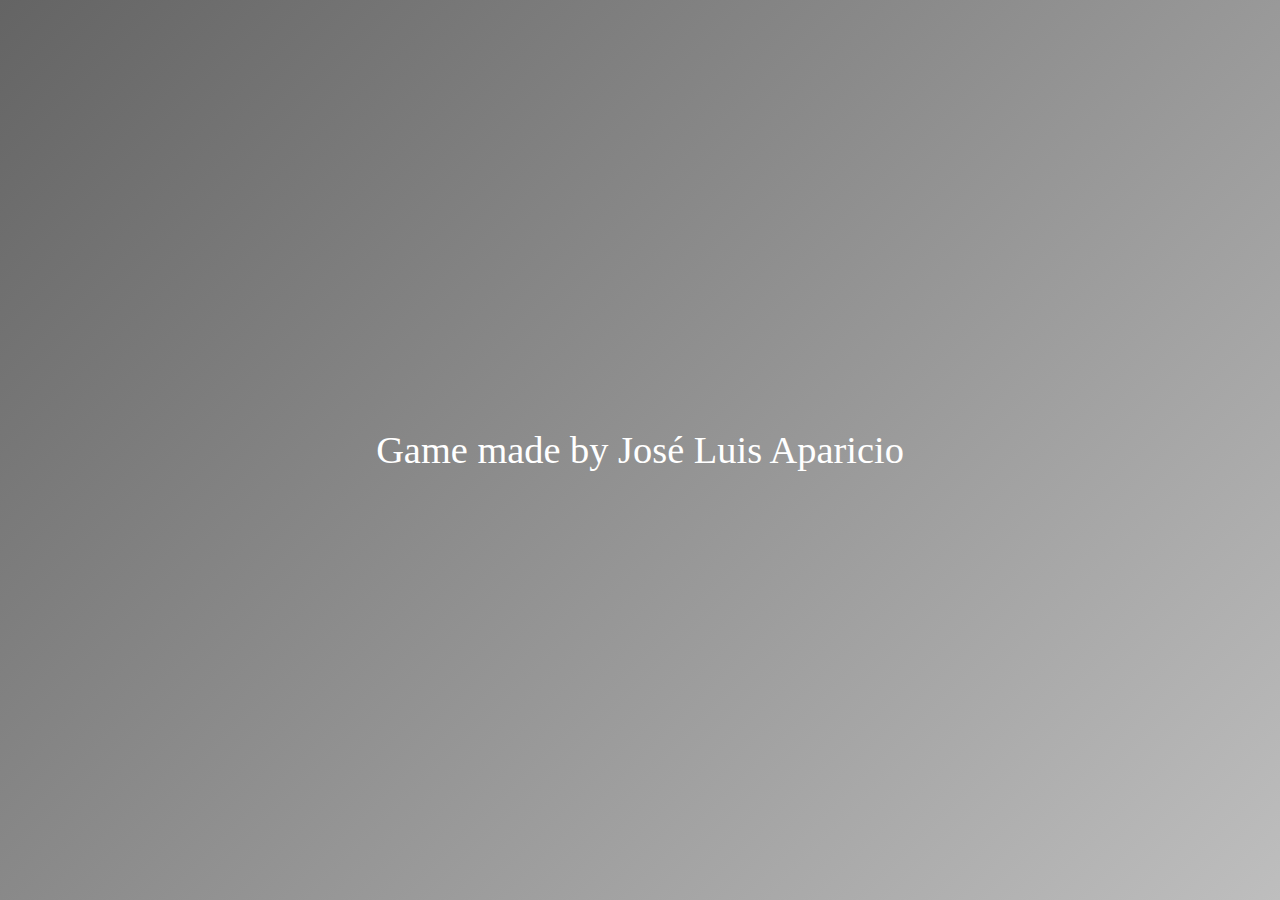
<file: index.html>
<!DOCTYPE html>
<html lang="en">

<head>
    <meta charset="UTF-8">
    <meta http-equiv="X-UA-Compatible" content="IE=edge">
    <meta name="viewport" content="width=device-width, initial-scale=1.0">
    <title>FightGame</title>

    <link href="css/styles.css" type="text/css" rel="stylesheet">
</head>

<body>

    <!-- SECTION TO START THE GAME -->
    <section class="secvis gradient" id="phase0">
        <span class="titles" onmouseover="phaseChanger('phase1')">Game made by José Luis Aparicio</span>


    </section>

    <section class="secvis gradient" id="phase1" style="display:none">
        <div class="startBox">
            <span class="simpleText shadow_text" id="startGame" onclick="constructordiv(35)">PRESS START BUTTON</span>
        </div>

    </section>

    <!-- SECTION TO CHOOSE THE FIGHTERS OF EACH TEAM -->

    <section class="secvis" id="phase2" style="display:none">
        <div class="selectionDiv">
            <div class="bigFighter" id="previewRight">
                <div class="skillsText" id="nameStats"></div>
                <span class="skillsText" class="simpleText">STRENGTH</span>
                <div class="statsBox">
                    <div class="stats shadowsBar" id="Str"></div>
                </div>
                <span class="skillsText"><br><br>DEFENSE</span>
                <div class="statsBox">
                    <div class="stats shadowsBar" id="Def"></div>
                </div>
                <span class="skillsText"><br><br>AGILITY</span>
                <div class="statsBox">
                    <div class="stats shadowsBar" id="Agi"></div>
                </div>
                <span class="skillsText"><br><br>SKILL</span>
                <div class="statsBox">
                    <div class="stats shadowsBar" id="Skl"></div>
                </div>
                <span class="skillsText"><br><br>SPEED</span>
                <div class="statsBox">
                    <div class="stats shadowsBar" id="Spd"></div>
                </div>
            </div>

            <div class="bigFighter" id="previewLeft"></div>
            <div class="bigFighter" id="previewCenter">
                <div class="fightersSelectionScreen" id="creationList"></div>
            </div>
        </div>

    </section>

    <!-- SECTION WHERE BOTH TEAMS ARE PRESENTED -->

    <section class="secvis gradient" id="phase3" style="display:none">
        <div class="teamVsTeamScreen" id="teams"></div>
    </section>

    <!-- SECTION WHERE THE PLAYERS FIGHT -->

    <section class="secvis gradient" id="phase4" style="display:none">
        <div class="teamVsTeamScreen">
            <div class="teamCharacters">
                <span class="simpleText" Press Q to hit player 2></span>
                <div class="_lifeBar1">
                    <div class="lifeBarP1" id="fighter1Hit"></div>
                </div>
                <div><img class="scenarioFight" id="leftPlayer" alt="luchador1"></div>
                <span class="simpleText" id="vidaP1"></span>
            </div>
            <div class="teamCharacters">
                <span class="simpleText" Press P to hit player 1></span>
                <div class="_lifeBar2">
                    <div class="lifeBarP2" id="fighter2Hit"></div>
                </div>
                <div><img class="scenarioFight" id="rightPlayer" alt="luchador2"></div>
                <span class="simpleText" id="vidaP2"></span>
            </div>
        </div>
    </section>

    <section class="secvis gradient" id="phase5" style="display:none">
        <div class="winnerDiv">
            <div class="winnerScreen simpleText" id="winner"></div>
            <span class="simpleText" id="playAgain">Do you want to play again?</span>
        </div>
        </div>
    </section>

    <script src="js/fighters.js"></script>
    <script src="js/main.js"></script>
</body>

</html>
</file>
<file: css/styles.css>
*{
    margin: 0em;
    padding: 0em;
}

:root {
    --pixel-size: 10;
 }
 
 body{
     all: unset;
 }

/* Section style */
.secvis{
    overflow: hidden;
    box-sizing: border-box;
    display: flex;
    flex-direction: column;
    align-items: center;
    justify-content: center;
    width: 100vw;
    height: 100vh;

    background: linear-gradient(-45deg, #ffffff, #acacac, #dcdcdc, #646464);
	background-size: 400% 400%;
}

.startBox{
    box-sizing: border-box;
    display: flex;
    flex-direction: column;
    align-items: center;
    justify-content: center;
    width: 100vw;
    height: 100vh;
}

.opacityChange{
    opacity: 0;
    transition: opacity 1s;
}

.gradient{
    /* background-image: linear-gradient(45deg, rgb(255, 255, 255), rgb(184, 184, 184), white); */
    animation: gradientAni 15s ease infinite;
}

.shadow_text{
    
    font-weight: 100em;
    text-shadow: 0em 0em 0em black;
    transition: 0.2s;
}

.shadow_text:hover{
    color: rgb(255, 255, 255);
    /* font-size: 3.8em; */
    transition: 0.2s cubic-bezier(0.075, 0.82, 0.165, 1);
    text-shadow: 0em 0.2em 0.08em black;
    margin-top: -0.4em;
}

/* Text Style */
.simpleText{
    display: flex;
    justify-content: center;
    align-items: center;
    color: white;
    text-align: center;
    font-size: 2.5vw;
}

.titles{
    display: flex;
    justify-content: center;
    align-items: center;
    color: white;
    text-align: center;
    font-size: 3vw;
}

/* Fight Screen and Scenario Styles */

.selectionDiv{
    display: flex;
    flex-direction: row;

    height: 100vh;
    width: 100vw;
    z-index: 1;
}

#creationList{
    display: grid;
    align-items: center;
    justify-content: center;
    text-align: center;

    height: 90vh;
    width: 36vw;

    z-index: 1;

    grid-template-columns: repeat(5, 0.5fr);
    grid-template-rows: repeat(4, 0.2fr);
}

.gradientSelection{
    /* background-image: linear-gradient(to right, black, black); */
}


#previewLeft{
    /* box-sizing: border-box; */
    /* overflow: hidden; */
    display: flex;
    justify-content: center;
    align-items: center;
    height: 100vh;
    width: 34vw;
    
    transition: 1s;
    z-index: 1;
}

#leftPlayer{
    -webkit-filter: drop-shadow(0.1em 0.1em 0.1em #222);
    filter: drop-shadow(0.5em 0.5em 0.2em rgb(27, 27, 27));
}

#rightPlayer{
    -webkit-filter: drop-shadow(0.1em 0.1em 0.1em #222);
    filter: drop-shadow(0.5em 0.5em 0.2em rgb(27, 27, 27));
}

#previewRight{

    display: flex;
    justify-content: center;
    /* align-items: center; */
    flex-direction: column;
    height: 100%;
    width: 30vw;
    overflow: hidden;
    /* background-image: radial-gradient(black, black 50%); */
    transition: 1s;
    z-index: 2;
}

#previewCenter{
    display: flex;
    align-items: center;
    justify-content: center;
    flex-direction: column;
    height: 100vh;
    width: 32vw;
     /* background-image: linear-gradient(to right, black, rgb(148, 148, 148), black); */

}
/* Pics of the fighters Style" */

.selectionText{
    font-family: 'Lucida Sans', 'Lucida Sans Regular', 'Lucida Grande', 'Lucida Sans Unicode', Geneva, Verdana, sans-serif;
    font-size: 2em;
    padding: 1.5em;
}
/* .avatar{
    display: flex;
    justify-content: center;
    align-items: center;
    align-self: center;
    border-radius: 50%;
    transition: 1s;
    background-color: red;
    height: 4em;
} */

.picBox{
    display: flex;
    justify-content: center;
    align-items: center;

    border-radius: 100%;
    
    height: 8em;
    width: 8em;
    background-image: url(https://media3.giphy.com/media/3o7TKq6HIBAgUuBMv6/200.gif);
    background-position: center;
    background-size: 15em;
    background-position-y: -4.5em;
}
.picFighter{
    display: flex;
    align-items: center;
    justify-content: center;
    transition: 0.5s;
    width: auto;
    height: 8em;
    background-position: center;
    /* background-image: url(https://media3.giphy.com/media/3o7TKq6HIBAgUuBMv6/200.gif); */

    /* transform:skew(-30deg) */
}
.picFighter1{

    display: flex;
    align-items: center;
    justify-content: center;
    flex-direction: column;
    transition: 0.5s;
    width: auto;
    height: 20em;
    /* transform:skew(-30deg) */
}


.picBox:hover{
    box-sizing: border-box;
    transition: 0.5s cubic-bezier(0.075, 0.82, 0.165, 1);
    box-shadow: 0.1em 1em 0.5em rgb(29, 29, 29);
    margin-top: -0.2em;
    border-radius: 100%;
}


.scenarioFight{
    width: auto;
    height: 50vh;
    /* border: solid 0.1em white; */
    margin: 1em;
    transition: 0.5s;

}

/* Selected Fighter */
.choosen{
    display: flex;
    justify-content: center;
    align-items: center;
    opacity: 0.5; 

}

/* Team vs Team Screen */

.teamVsTeamScreen{
    box-sizing: border-box;
    display: flex;
    justify-content: center;
    align-items: center;

    flex-direction: row;

    height: 100vh;
    width: 100vw;
    color: white;
}

.teams{
    display: flex;
    justify-content: center;
    align-items: center;

    flex-direction: row;

    height: 80vh;
    width: 100vw;
}

.teamCharacters{
    display: flex;
    justify-content: center;
    align-items: center;

    flex-direction: column;
    height: 100vh;
    width: 100em;

    /* background-color: yellow; */
}

.teamCharacters1{
    display: flex;
    justify-content: center;
    align-items: center;

    flex-direction: row;
    height: 30em;
    width: 50em;

}

.vsText{
    display: flex;
    justify-content: center;
    align-items: center;
    font-family: monospace;
    color: red;
    font-size: 20em;
}

/* LIFE BAR */
.lifeBarP1{
    height: 5vh;
    width: 40em;
    background-color: rgb(0, 95, 149);
    border-right: solid 0.1em black;
    transition: 0.2s cubic-bezier(0.075, 0.82, 0.165, 1);
    border-radius: 0.5em;
}
.lifeBarP2{
    height: 5vh;
    width: 40em;
    background-color: rgb(0, 95, 149);
    border-right: solid 0.1em black;
    transition: 0.2s cubic-bezier(0.075, 0.82, 0.165, 1);
    border-radius: 0.5em;

}

._lifeBar1{
    display: flex;
    align-items: center;

    height: 5vh;
    width: 40em;
    border-radius: 5em;
    background-color: rgb(255, 0, 0);

    border-radius: 0.5em;
    box-shadow: inset 0em 0em 0.4em 0.1em rgb(0, 0, 0), 0em 0em 0.05em 0.05em darkgrey;

}
._lifeBar2{
    display: flex;
    align-items: center;

    height: 5vh;
    width: 40em;
    border-radius: 5em;
    background-color: rgb(255, 0, 0);

    border-radius: 0.5em;
    box-shadow: inset 0em 0em 0.4em 0.1em rgb(0, 0, 0), 0em 0em 0.05em 0.05em darkgrey;
    transform: rotate(180deg);

}

.winnerDiv{
    display: flex;
    justify-content: center;
    align-items: center;

    flex-direction: column;
    height: 100vh;
    width: 100vw;

}

#winner{
    display: flex;
    justify-content: center;
    align-items: center;
    height: 50vh;
}

#finalPic{
    display: flex;
    justify-content: center;
    align-items: center;
    height: 10em;
    width: auto;
    -webkit-filter: drop-shadow(0.1em 0.1em 0.1em #222);
    filter: drop-shadow(0.05em 0.1em 0.1em rgb(27, 27, 27));
}


 @keyframes gradientAni {
	0% {
		background-position: 0% 50%;
	}
	50% {
		background-position: 100% 50%;
	}
	100% {
		background-position: 0% 50%;
	}
}

 #Str{

    background-color: rgb(98, 48, 35);
    transition: 0.5s cubic-bezier(0.175, 0.885, 0.32, 1.275);
 }

 #Agi{
    background-color: rgb(255, 145, 0);
    transition: 0.5s cubic-bezier(0.175, 0.885, 0.32, 1.275);
 }

 #Def{
    background-color: rgb(255, 0, 0);
    transition: 0.5s cubic-bezier(0.175, 0.885, 0.32, 1.275);
 }

 #Skl{
    background-color: rgb(255, 238, 0);
    transition: 0.5s cubic-bezier(0.175, 0.885, 0.32, 1.275);
 }

 #Spd{
    background-color: rgb(30, 255, 0);
    transition: 0.5s cubic-bezier(0.175, 0.885, 0.32, 1.275);
 }

 .stats{
    padding-top: 0.5em;
    padding-bottom: 0.5em;
    width: 100vw;
    height: 0.8em;
    /* border: 0.01em solid rgb(255, 255, 255); */
 }
 .statsBox{
    width: 40em;
    transition: 0.5s cubic-bezier(0.075, 0.82, 0.165, 1);
    background-color: rgb(42, 42, 42);
    border-radius: 0.5em;
    box-shadow: inset 0em 0em 0.5em 0.02em rgb(0, 0, 0), 0em 0em 0.05em 0.05em darkgrey;
    transform: rotate3d(0, 1, 0, 45deg);
 }

 .shadowsBar{
    /* box-shadow: -0.25em 0.05em 0.1em 0em rgb(29, 29, 29), 0em 0em 0.4em rgba(255, 255, 255, 0.068), inset 0em 0.05em 0.05em 0em white; */
    border-radius: 0.5em 0.5em 0.5em 0.5em;
 }


  .photoSize{
    height: 60em;
    width: auto;
    -webkit-filter: drop-shadow(0.1em 0.1em 0.1em #222);
    filter: drop-shadow(0.5em 0.5em 0.3em rgb(27, 27, 27));
  }

  #phase2{
      /* background-image: url(https://media3.giphy.com/media/3o7TKq6HIBAgUuBMv6/200.gif) */
  }

  .skillsText{
    font-size: 2.5em;
    color: white;
    margin-left: 2.3em;
  }
  #nameStats{
    font-size: 7em;
    margin-left: 0.7em;
    z-index: 2;
    margin-bottom: 0.5em;
    
  }

  #phase4{
      background-image: url(https://i.redd.it/5261b4tuxky21.jpg);
      background-size: 100%;
  }

  #phase3{
    background-image: url(https://i.pinimg.com/originals/e6/6a/8a/e66a8aa6e1edd8b5df5cfc4a354892bb.jpg);
    background-size: 100%;
  }

  #phase2{
    background-image: url(https://i.pinimg.com/originals/82/35/e0/8235e0cbe977081f095929067d7008bf.jpg);
    background-size: 100%;

  }
</file>
